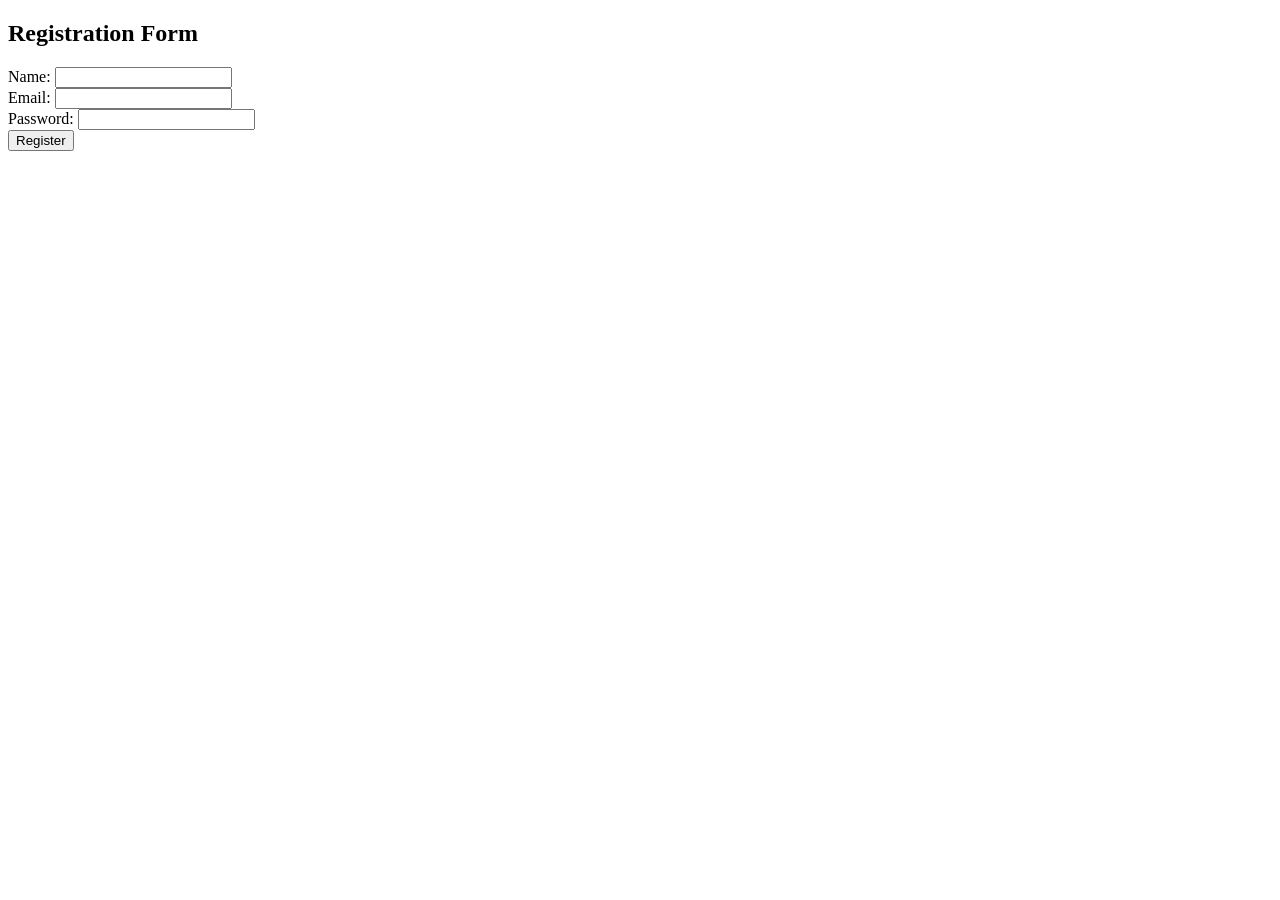
<file: static/admin.html>
<!DOCTYPE html>
<html lang="en">
<head>
    <meta charset="UTF-8">
    <meta name="viewport" content="width=device-width, initial-scale=1.0">
    <title>Registration</title>
</head>
<body>
<h2>Registration Form</h2>
<form id="registerForm">
    <label for="name">Name:</label>
    <input type="text" id="name" name="name" required>
    <br>
    <label for="email">Email:</label>
    <input type="email" id="email" name="email" required>
    <br>
    <label for="password">Password:</label>
    <input type="password" id="password" name="password" required>
    <br>
    <button type="submit">Register</button>
</form>

<script>
    const form = document.getElementById('registerForm');
    form.addEventListener('submit', async (event) => {
        event.preventDefault();

        const formData = {
            name: form.name.value,
            email: form.email.value,
            password: form.password.value
        };

        try {
            const response = await fetch('http://localhost:8080/register', {
                method: 'POST',
                headers: { 'Content-Type': 'application/json' },
                body: JSON.stringify(formData)
            });

            if (response.ok) {
                const result = await response.json();
                alert(result.message);

                // Ask the user to confirm their email before proceeding
                alert('Please check your email to confirm your account before logging in.');

                // Redirect to login page instead of main page
                window.location.href = "/login";
            } else {
                const error = await response.text();
                alert(`Error: ${error}`);
            }
        } catch (err) {
            alert(`Network error: ${err}`);
        }
    });
</script>


</body>
</html>
</file>
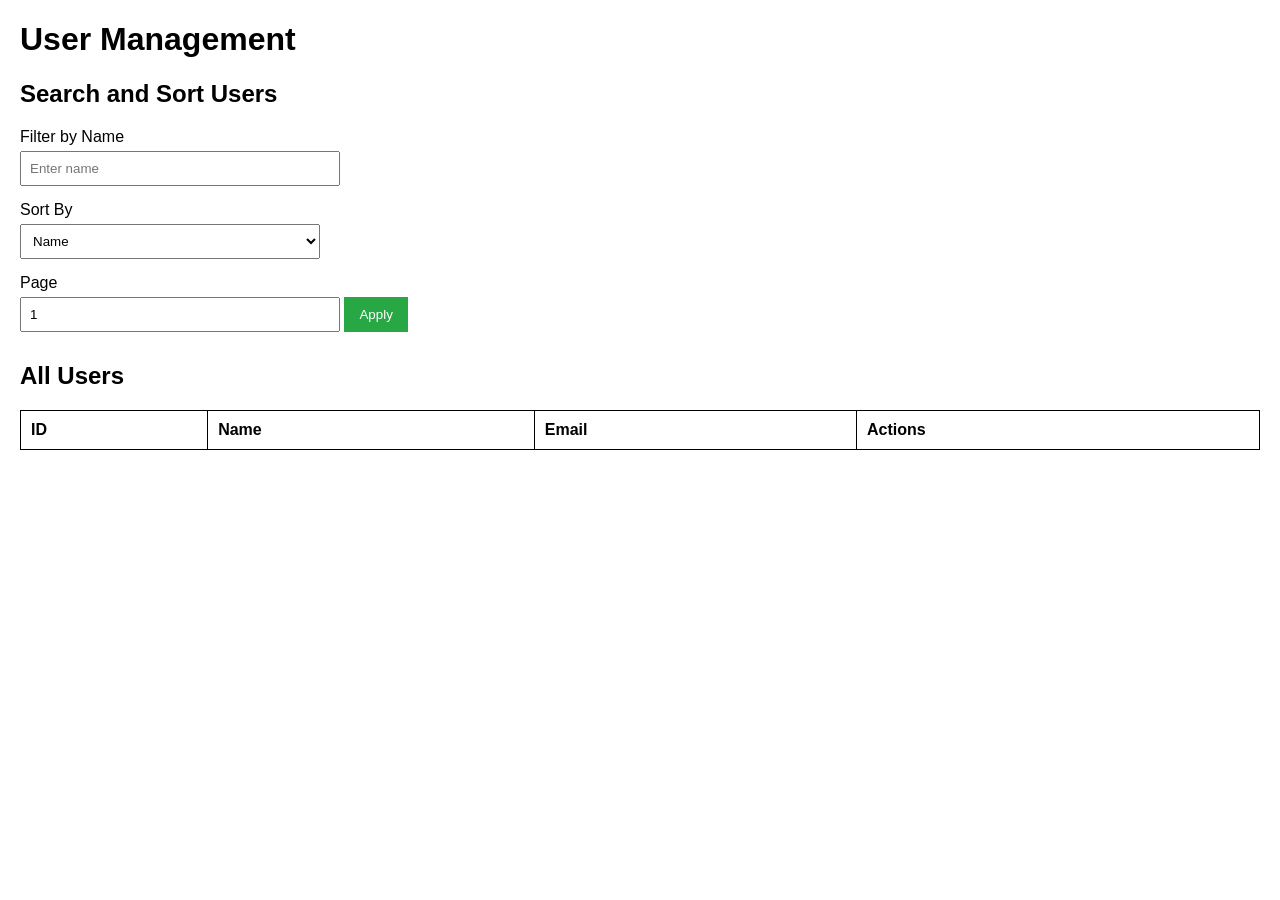
<file: static/filter_sorting_pagination.html>
<!DOCTYPE html>
<html lang="en">
<head>
    <meta charset="UTF-8">
    <meta name="viewport" content="width=device-width, initial-scale=1.0">
    <title>User Management</title>
    <style>
        body {
            font-family: Arial, sans-serif;
            margin: 20px;
        }
        .form {
            margin-bottom: 20px;
        }
        .form label {
            display: block;
            margin: 5px 0;
        }
        .form input, .form select {
            padding: 8px;
            width: 300px;
            margin-bottom: 10px;
        }
        .form button {
            padding: 10px 15px;
            background-color: #28a745;
            color: white;
            border: none;
            cursor: pointer;
        }
        .form button:hover {
            background-color: #218838;
        }
        table {
            width: 100%;
            border-collapse: collapse;
        }
        table, th, td {
            border: 1px solid black;
        }
        th, td {
            padding: 10px;
            text-align: left;
        }
        .delete-button {
            background-color: #dc3545;
            color: white;
            border: none;
            padding: 5px 10px;
            cursor: pointer;
        }
        .delete-button:hover {
            background-color: #c82333;
        }
    </style>
</head>
<body>
<h1>User Management</h1>

<!-- Filter, Sort, and Pagination Form -->
<div class="form">
    <h2>Search and Sort Users</h2>
    <label for="filter">Filter by Name</label>
    <input type="text" id="filter" name="filter" placeholder="Enter name">

    <label for="sort">Sort By</label>
    <select id="sort" name="sort">
        <option value="name">Name</option>
        <option value="email">Email</option>
        <option value="created_at">Created At</option>
    </select>

    <label for="page">Page</label>
    <input type="number" id="page" name="page" min="1" value="1">

    <button onclick="applyFilters()">Apply</button>
</div>

<!-- User List -->
<h2>All Users</h2>
<table>
    <thead>
    <tr>
        <th>ID</th>
        <th>Name</th>
        <th>Email</th>
        <th>Actions</th>
    </tr>
    </thead>
    <tbody id="user-list"></tbody>
</table>

<script>
    async function fetchUsers(filter = '', sort = '', page = 1) {
        const url = new URL('/users', window.location.origin);
        if (filter) url.searchParams.append('filter', filter);
        if (sort) url.searchParams.append('sort', sort);
        url.searchParams.append('page', page);

        const response = await fetch(url);
        if (!response.ok) {
            alert('Failed to fetch users.');
            return;
        }

        const data = await response.json();
        const userList = document.getElementById('user-list');
        userList.innerHTML = '';

        data.data.forEach(user => {
            const row = document.createElement('tr');
            row.innerHTML = `
                <td>${user.id}</td>
                <td>${user.name}</td>
                <td>${user.email}</td>
                <td>
                    <button class="delete-button" onclick="deleteUser(${user.id})">Delete</button>
                </td>
            `;
            userList.appendChild(row);
        });
    }

    function applyFilters() {
        const filter = document.getElementById('filter').value;
        const sort = document.getElementById('sort').value;
        const page = document.getElementById('page').value;

        fetchUsers(filter, sort, page);
    }

    async function deleteUser(id) {
        const response = await fetch(`/users/${id}`, { method: 'DELETE' });
        if (response.ok) {
            alert('User deleted successfully!');
            applyFilters();
        } else {
            alert('Failed to delete user.');
        }
    }

    // Initial load
    fetchUsers();
</script>
</body>
</html>
</file>
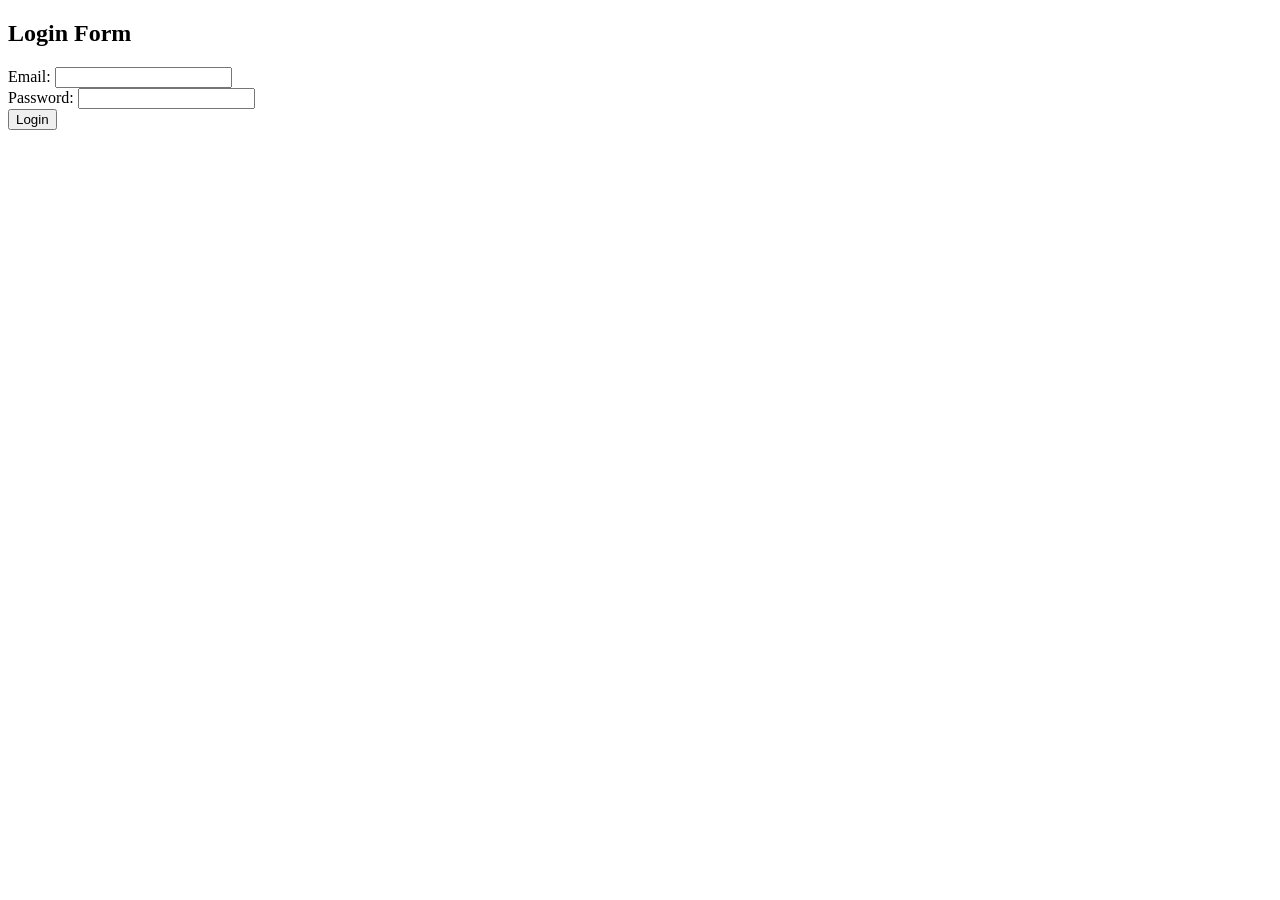
<file: static/login.html>
<!DOCTYPE html>
<html lang="en">
<head>
  <meta charset="UTF-8">
  <meta name="viewport" content="width=device-width, initial-scale=1.0">
  <title>Login</title>
</head>
<body>
<h2>Login Form</h2>
<form id="loginForm">
  <label for="email">Email:</label>
  <input type="email" id="email" name="email" required>
  <br>
  <label for="password">Password:</label>
  <input type="password" id="password" name="password" required>
  <br>
  <button type="submit">Login</button>
</form>

<script>
  document.getElementById('loginForm').addEventListener('submit', async (event) => {
    event.preventDefault();

    const formData = {
      email: document.getElementById('email').value,
      password: document.getElementById('password').value
    };

    try {
      const response = await fetch('http://localhost:8080/login', {
        method: 'POST',
        headers: { 'Content-Type': 'application/json' },
        body: JSON.stringify(formData)
      });

      if (response.ok) {
        const result = await response.json();

        // Сохраняем токен и роль пользователя в localStorage
        localStorage.setItem('authToken', result.token);
        localStorage.setItem('userRole', result.role);

        alert(result.message);
        window.location.href = "/index";  // Переход на главную страницу
      } else {
        const error = await response.text();
        alert(`Login failed: ${error}`);
      }
    } catch (err) {
      alert(`Network error: ${err}`);
    }
  });

  // Если токен уже есть, перенаправляем на главную страницу
  if (localStorage.getItem('authToken')) {
    window.location.href = "/index";
  }
</script>


</body>
</html>
</file>
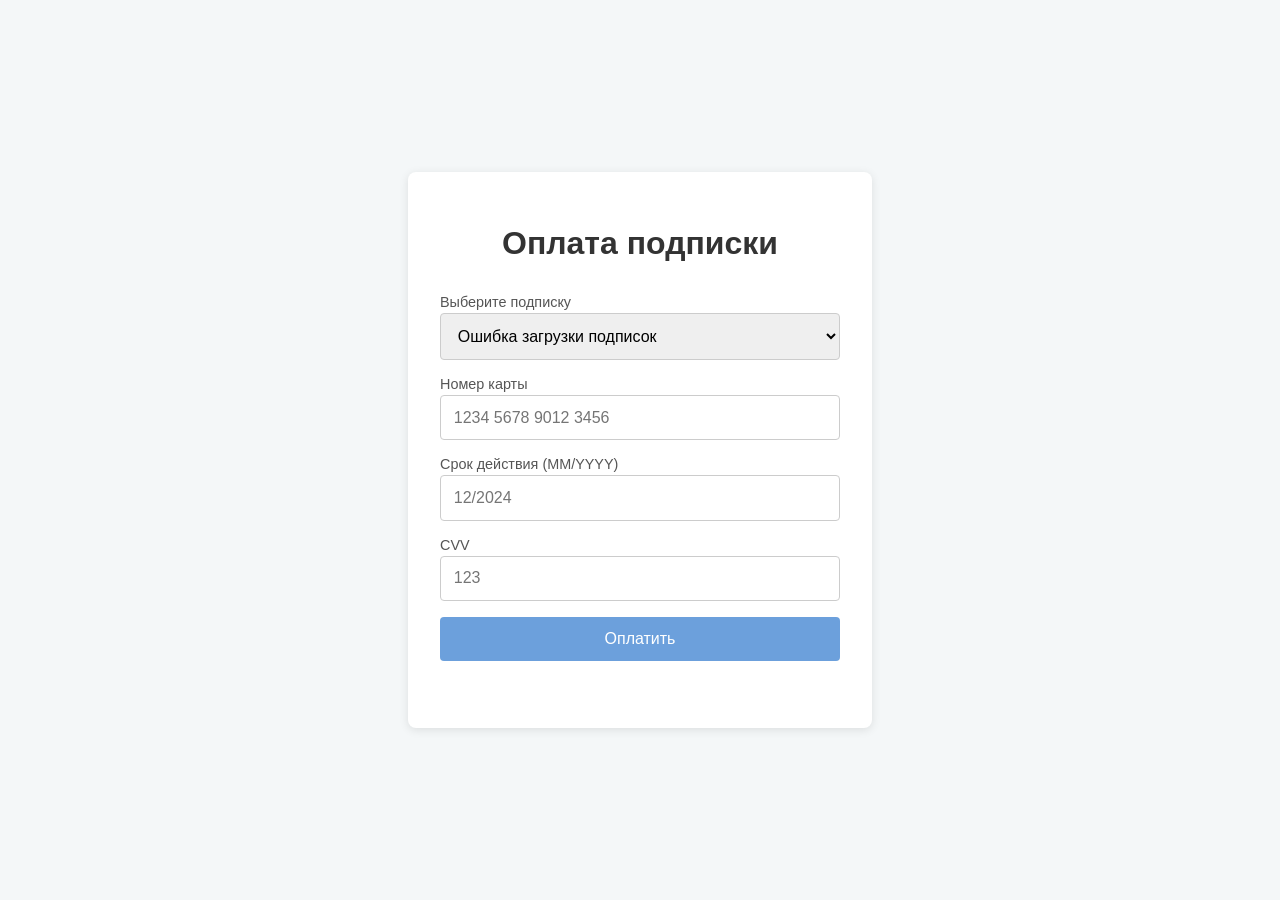
<file: static/payment.html>
<!DOCTYPE html>
<html lang="ru">
<head>
    <meta charset="UTF-8">
    <title>Оплата подписки</title>
    <style>
        /* Общий стиль для страницы */
        body {
            background: #f4f7f8;
            font-family: 'Arial', sans-serif;
            margin: 0;
            padding: 0;
            display: flex;
            align-items: center;
            justify-content: center;
            min-height: 100vh;
        }
        /* Контейнер формы */
        .container {
            background: #fff;
            padding: 2em;
            border-radius: 8px;
            box-shadow: 0 2px 10px rgba(0, 0, 0, 0.1);
            width: 400px;
        }
        /* Заголовок */
        h1 {
            text-align: center;
            color: #333;
            margin-bottom: 1em;
        }
        /* Форма в виде flex-контейнера */
        form {
            display: flex;
            flex-direction: column;
        }
        /* Метки */
        label {
            font-size: 0.9em;
            color: #555;
            margin-bottom: 0.2em;
        }
        /* Поля ввода, выпадающий список и кнопка */
        input, select, button {
            padding: 0.8em;
            margin-bottom: 1em;
            border: 1px solid #ccc;
            border-radius: 4px;
            font-size: 1em;
        }
        /* Эффект при фокусе */
        input:focus, select:focus, button:focus {
            outline: none;
            border-color: #6ca0dc;
            box-shadow: 0 0 3px #6ca0dc;
        }
        /* Кнопка с эффектом наведения */
        button {
            background: #6ca0dc;
            color: #fff;
            border: none;
            cursor: pointer;
            transition: background 0.3s ease;
        }
        button:hover {
            background: #5b8ac4;
        }
        /* Блок для статуса платежа */
        #response {
            margin-top: 1em;
            text-align: center;
            font-size: 1.2em;
            font-weight: bold;
        }
        /* Стиль для различных состояний */
        .status-pending {
            color: #FFA500; /* Оранжевый для ожидания */
        }
        .status-success {
            color: #008000; /* Зеленый для успеха */
        }
        .status-failure {
            color: #FF0000; /* Красный для отказа/ошибки */
        }
    </style>
</head>
<body>
<div class="container">
    <h1>Оплата подписки</h1>
    <!-- Wrap the form elements in a form with id "paymentForm" -->
    <form id="paymentForm">
        <!-- Если вы больше не хотите вводить User ID вручную, этот блок можно удалить -->
        <!-- <label for="user_id">User ID</label>
        <input type="number" id="user_id" name="user_id" placeholder="Введите ваш ID" required> -->

        <label for="subscription_id">Выберите подписку</label>
        <select id="subscription_id" name="subscription_id" required>
            <option value="">Загрузка...</option>
        </select>

        <label for="card_number">Номер карты</label>
        <input type="text" id="card_number" name="card_number" placeholder="1234 5678 9012 3456" required>

        <label for="expiration_date">Срок действия (MM/YYYY)</label>
        <input type="text" id="expiration_date" name="expiration_date" placeholder="12/2024" required>

        <label for="cvv">CVV</label>
        <input type="text" id="cvv" name="cvv" placeholder="123" required>

        <button type="submit">Оплатить</button>
    </form>
    <div id="response"></div>
</div>

<script>
    // Заполняем выпадающий список подписок при загрузке страницы
    window.addEventListener("DOMContentLoaded", function() {
        const select = document.getElementById("subscription_id");
        select.innerHTML = "";
        // Получаем подписки с сервера
        fetch('http://localhost:8081/subscription', {
            method: 'GET',
            headers: {
                'Content-Type': 'application/json'
            }
        })
            .then(response => response.json())
            .then(result => {
                if(result.status === "success" && result.data) {
                    // Добавляем дефолтный вариант
                    const defaultOption = document.createElement("option");
                    defaultOption.value = "";
                    defaultOption.text = "Выберите подписку";
                    select.appendChild(defaultOption);
                    // Заполняем список подписками
                    result.data.forEach(subscription => {
                        const option = document.createElement("option");
                        option.value = subscription.id;
                        option.text = subscription.plan;
                        select.appendChild(option);
                    });
                } else {
                    select.innerHTML = "<option value=''>Нет подписок</option>";
                }
            })
            .catch(error => {
                console.error("Error fetching subscriptions:", error);
                select.innerHTML = "<option value=''>Ошибка загрузки подписок</option>";
            });
    });

    // Обработка отправки формы
    document.getElementById('paymentForm').addEventListener('submit', function(e) {
        e.preventDefault();

        const statusDiv = document.getElementById("response");
        statusDiv.innerText = "Ожидание ответа...";
        statusDiv.className = "status-pending";

        // Получаем токен из localStorage
        const token = localStorage.getItem('authToken');
        if (!token) {
            statusDiv.innerText = "Ошибка: Нет токена авторизации";
            statusDiv.className = "status-failure";
            return;
        }

        // Сначала запрашиваем профиль пользователя, чтобы получить user ID
        fetch('http://localhost:8080/profile', {
            method: 'GET',
            headers: {
                'Content-Type': 'application/json',
                'Authorization': 'Bearer ' + token
            }
        })
            .then(profileResponse => profileResponse.json())
            .then(profileResult => {
                if (profileResult.status !== "success" || !profileResult.data || !profileResult.data.ID) {
                    throw new Error("Не удалось получить профиль пользователя");
                }
                // Получаем user id из профиля
                const userId = profileResult.data.ID;

                // Собираем данные платежа из формы
                const subscriptionId = document.getElementById('subscription_id').value;
                const cardNumber = document.getElementById('card_number').value;
                const expirationDate = document.getElementById('expiration_date').value;
                const cvv = document.getElementById('cvv').value;

                const data = {
                    user_id: Number(userId),
                    subscription_id: Number(subscriptionId),
                    payment_form: {
                        card_number: cardNumber,
                        expiration_date: expirationDate,
                        cvv: cvv
                    }
                };

                // Фиксируем время начала запроса для обеспечения задержки в 5 секунд
                const startTime = Date.now();

                // Отправляем запрос для оплаты с добавлением токена в заголовок
                return fetch('http://localhost:8081/payment', {
                    method: 'POST',
                    headers: {
                        'Content-Type': 'application/json',
                        'Authorization': 'Bearer ' + token
                    },
                    body: JSON.stringify(data)
                })
                    .then(paymentResponse => paymentResponse.json())
                    .then(paymentResult => {
                        const elapsed = Date.now() - startTime;
                        const remainingTime = Math.max(5000 - elapsed, 0);
                        setTimeout(() => {
                            if(paymentResult.status === "success") {
                                statusDiv.innerText = "Оплачено";
                                statusDiv.className = "status-success";
                            } else {
                                statusDiv.innerText = "Отказано";
                                statusDiv.className = "status-failure";
                            }
                        }, remainingTime);
                    });
            })
            .catch(error => {
                statusDiv.innerText = "Ошибка: " + error.message;
                statusDiv.className = "status-failure";
            });
    });
</script>
</body>
</html>
</file>
